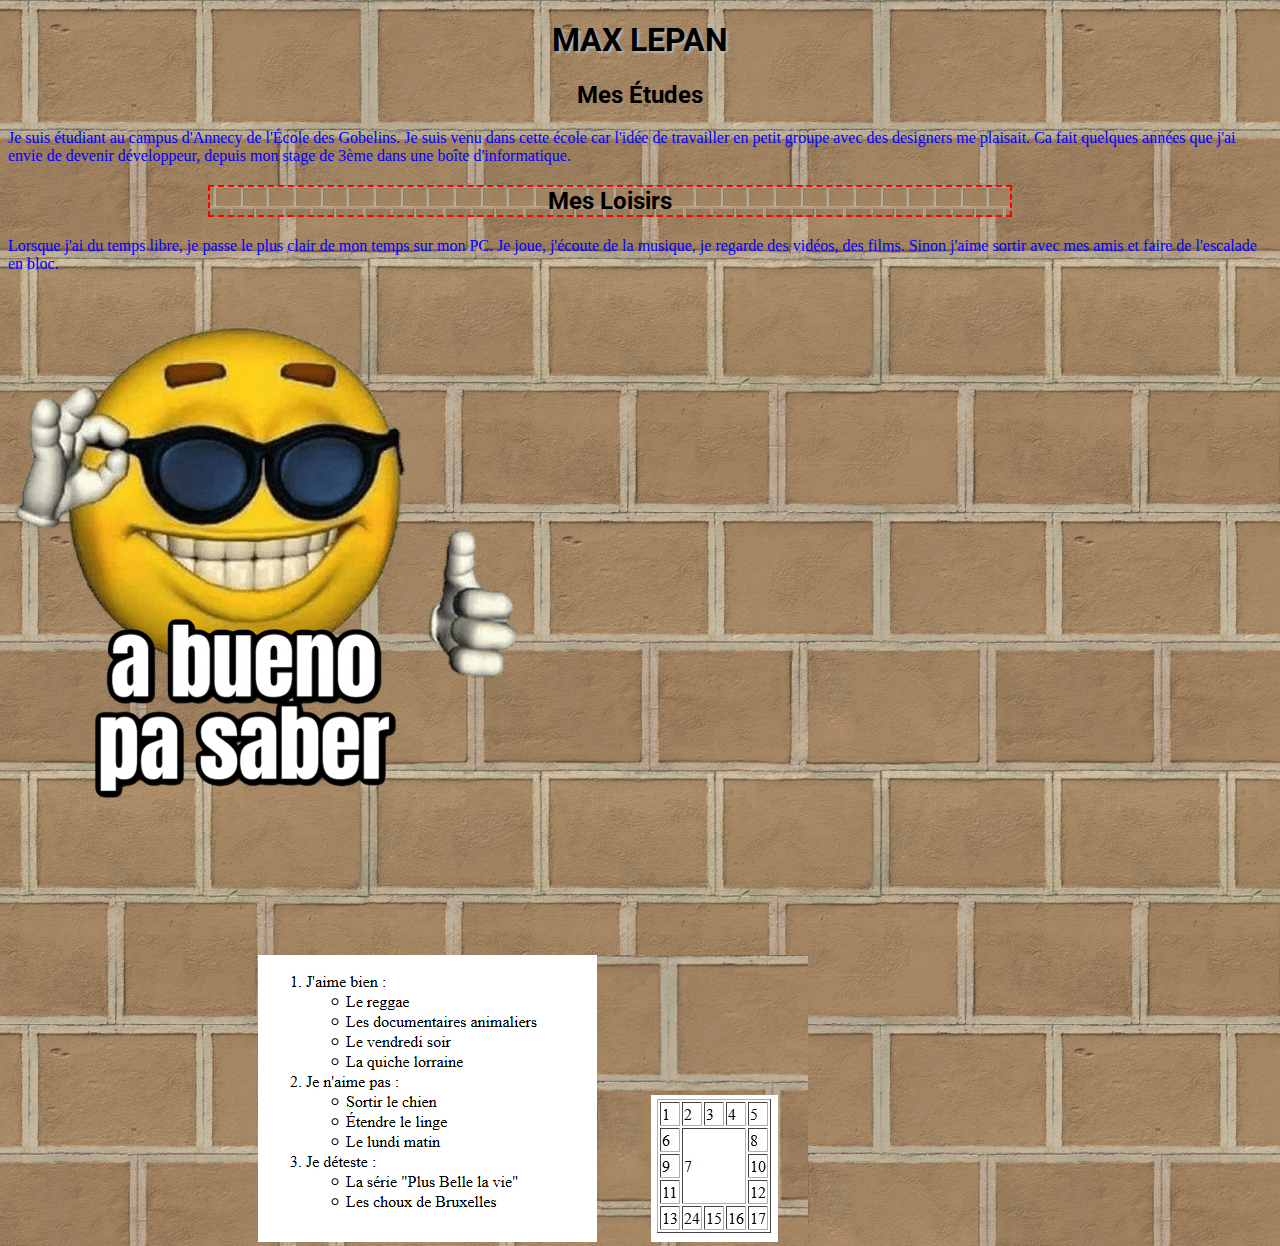
<file: index.html>
<!DOCTYPE html>

<html>
	<head>
		<meta charset="UTF-8">
		<title>EKIP</title>
		<link rel="stylesheet" type="text/css" href="style.css">
		<link href="https://fonts.googleapis.com/css2?family=Roboto&display=swap" rel="stylesheet">
		<meta name="viewport" content="user-scalable=no, initial-scale=1, maximum-scale=1, width=device-width, height:device-height">
	</head>

	<body>
		<h1 id="titre">Max Lepan</h1>
		<article>
			<h2 class="petitTitre" id="etudes">Mes études</h2>
			<p class="paragraphe">Je suis étudiant au campus d'Annecy de l'École des Gobelins. Je suis venu dans cette école car l'idée de travailler en petit groupe avec des designers me plaisait. Ca fait quelques années que j'ai envie de devenir développeur, depuis mon stage de 3ème dans une boîte d'informatique.</p>
			<h2 class="petitTitre" id="loisirs">Mes loisirs</h2>
			<p class="paragraphe">Lorsque j'ai du temps libre, je passe le plus clair de mon temps sur mon PC. Je joue, j'écoute de la musique, je regarde des vidéos, des films. Sinon j'aime sortir avec mes amis et faire de l'escalade en bloc.</p>
		</article>
		<img src="Images/shitpost.png" alt="shitpost" title="effets" id="shitpost" />
		<nav id="nav">
			<a href="listes.html" id="imgListe"><img src="Images/listes.jpg" alt="listes" title="Listes"/></a>
			<a href="tableau.html"><img src="Images/tableau.jpg" alt="tableaux" title="Tableaux"/></a>
		</nav>

	</body>
</html>
</file>
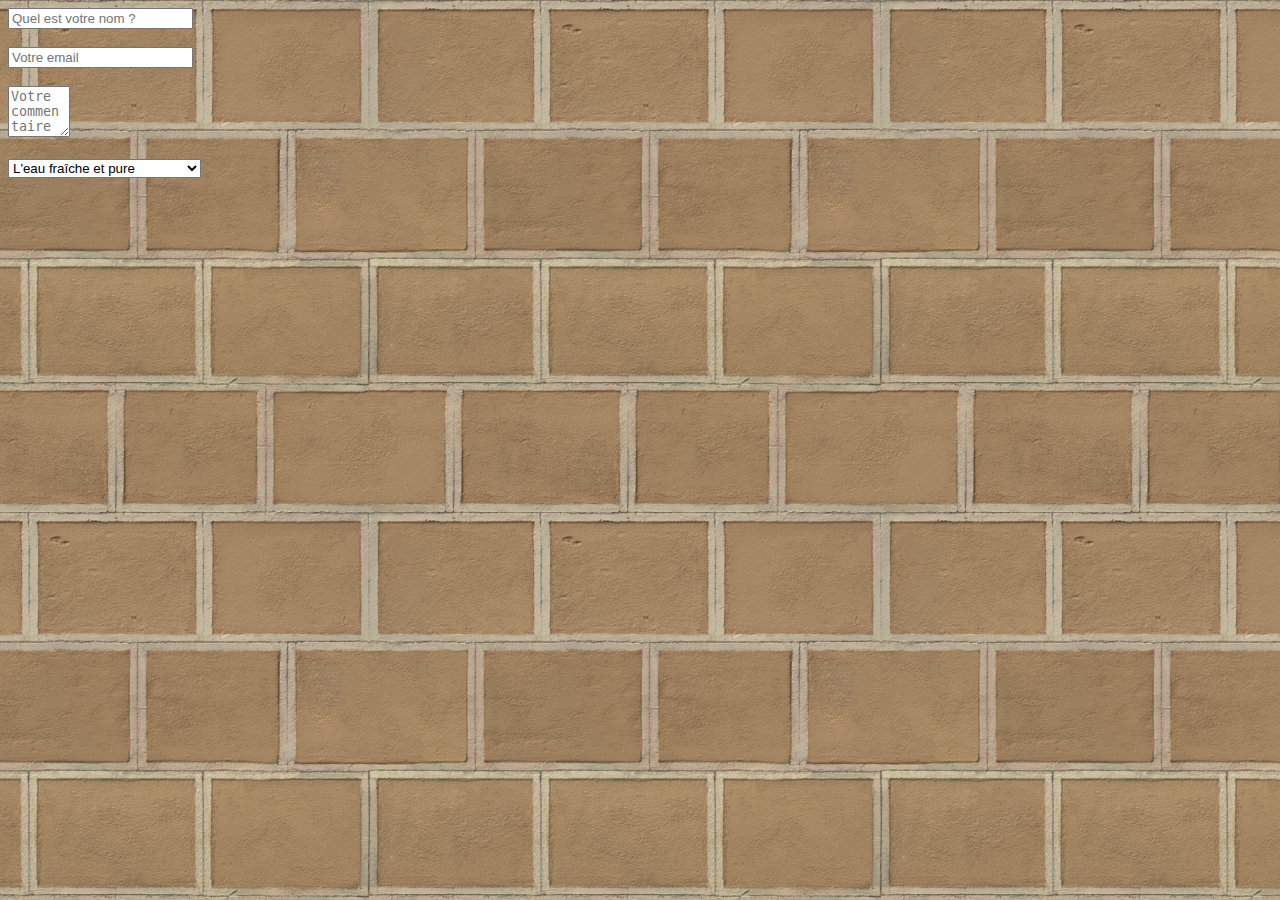
<file: formulaire.html>
<!DOCTYPE html>
<html>
	<head>
		<meta charset="UTF-8">
		<title>Formulaire</title>
		<link rel="stylesheet" type="text/css" href="style.css">
	</head>
	<body>
		<form name="Formulaire">
			<input type="text" name="Nom" placeholder="Quel est votre nom ?" required></input>
			<br>
			<br>
			<input type="text" name="Email" placeholder="Votre email" required></input>
			<br>
			<br>
			<textarea name="Commentaire" placeholder="Votre commentaire" rows="3" cols="5"></textarea>
			<br>
			<br>
			<select name="boisson">
				<option value="2" >L'eau fraîche et pure</option>
				<option value="3" >Le coca ultra-sucré industriel</option>
				<option value="4" >Le jus de fruit vitaminé</option>
				<option value="5" >Le vin rouge qui pique</option>
				<option value="6" >Aucune, je suis un chameau</option>
			</select>
		</form>

	</body>
</html>
</file>
<file: style.css>
body{
	background-image: url('Images/texture.png');
	/*background-color:pink;*/
}

.paragraphe{
		color:blue;

	}

#titre{
	font-family: 'Roboto', sans-serif;
	text-transform: uppercase;
	text-shadow: 2px 2px 3px #BCBCBC;
	text-align:center;
}

.petitTitre{
	font-family: 'Roboto', sans-serif;
	font-weight: bold;
	text-align: center;
	text-transform: capitalize;
}

#loisirs{
	min-width: 200px;
	max-width: 800px;
	position: relative; 
	left: 200px;
	border-width:2px;
	border-style: dashed;
	border-color: red;
	background-image: url('Images/texture.png');
	background-size: 80px, 80px;
}

#etudes{
	position: relative;
	animation-name: animationDuBouzin;
	animation-duration: 2s;
	animation-direction: alternate-reverse;
	animation-iteration-count: infinite;
}

#nav{
	position: relative;
	top: 150px;
	left: 300px;
	background-image: url('Images/texture.png');
	background-size: 500px, 200px;
	background-repeat: no-repeat;
}

#imgListe{
	position: relative;
	right: 50px;
}

#shitpost{
	transition: all;
	transition-duration: 0.5s;
	cursor: pointer;
}

#shitpost:hover{
	filter: saturate(8) invert(1) brightness(2);
	transform: rotate(20deg) translate(300px) scale(3, 0.5);
}

@keyframes animationDuBouzin {
	0%{
		top:0px; 
		left: 0px;
		background: red; 
	}
	25%{
		top: 15px;
		left: 30px;
		background: yellow;
	}
	50%{
		top: 0px;
		left: 60px;
		background: green;
	}
	75%{
		transform: rotate(360deg);
		background: orange;
	}
	100%{
		transform: rotate(720deg);
		background: red;
	}
}

@media screen and (max-width: 1200px){
	body{
		background: white;
	}
	#shitpost{
		top: 120px;
		left: 60px;
	}
}
</file>
